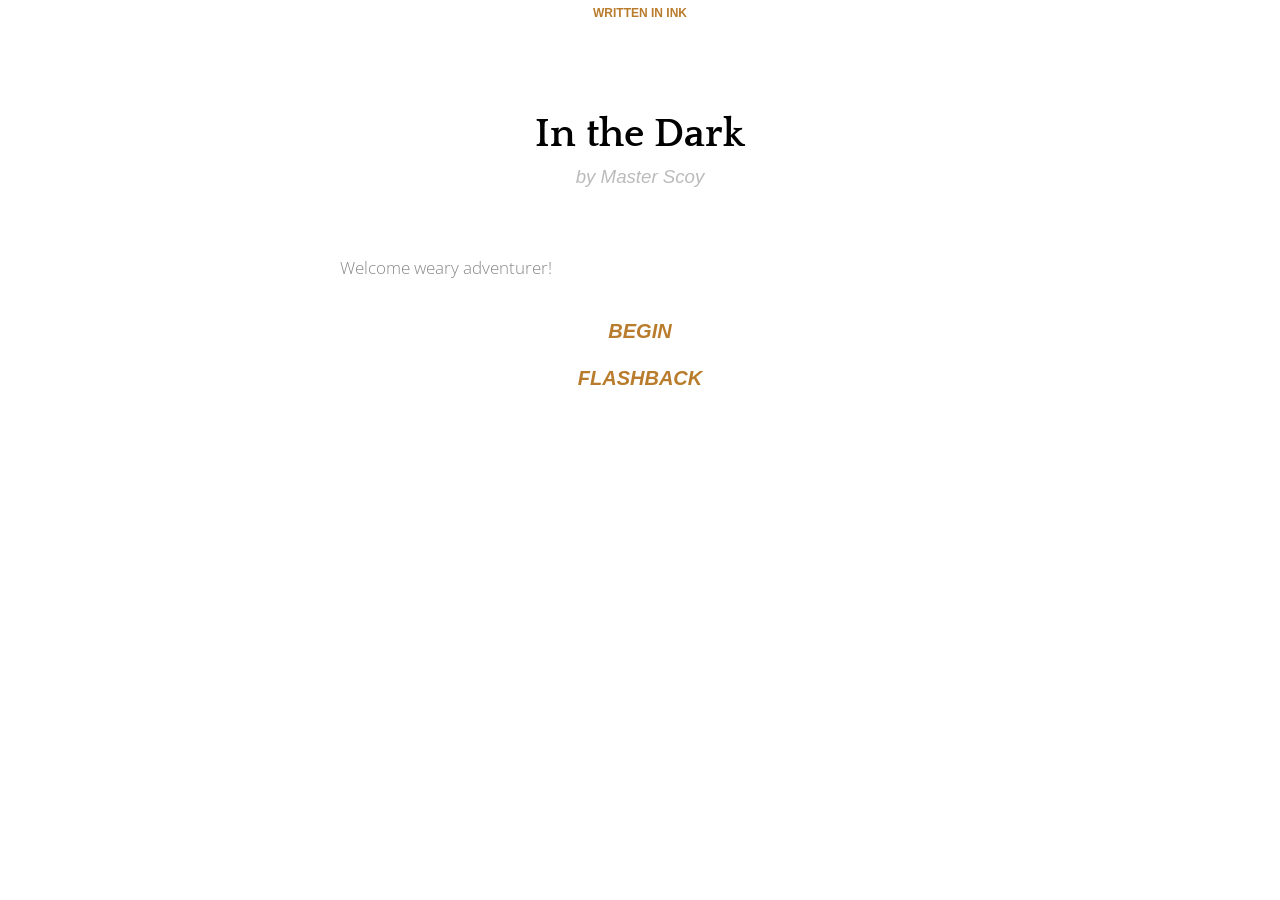
<file: Assets/INK_InTheDark/index.html>
﻿<!doctype html>
<html lang="en">
<head>
    <meta charset="utf-8">

    <title>In the Dark</title>

    <meta name="viewport" content="width=device-width, initial-scale=1.0">

    <link rel="stylesheet" href="style.css">

</head>

<body>

    <div class="outerContainer">
        <h3 class="written-in-ink"><a href="https://www.inklestudios.com/ink">WRITTEN IN INK</a></h3>
        <div id="story" class="container">
            <div class="header">
                <h1>In the Dark</h1>
                <h2 class="byline"></h2>
            </div>
        </div>
    </div>

    <script src="ink.js"></script>
    <script src="IntheDark.js"></script>
    <script src="main.js"></script>
</body>
</html>
</file>
<file: Assets/INK_InTheDark/style.css>
@import url('https://fonts.googleapis.com/css?family=Open+Sans:300,700|Quattrocento:700');

body {
    font-family: 'Open Sans', sans-serif;
    font-weight: lighter;
    background: white;
}

body.dark {
    background: black;
    color: white;
}

h1, h2 {
    text-align: center;
    font-family: "Quattrocento", Georgia, 'Times New Roman', Times, serif;
    margin: 0;
    padding: 0;
}

h1 {
    font-size: 30pt;
    margin-bottom: 10px;
}

h2 {
    font-size: 14pt;
    font-style: italic;
    font-family: sans-serif;
    font-weight: lighter;
    color: #BBB;
}

.dark h2 {
    color: #666;
}

.header {
    padding-top: 3em;
    padding-bottom: 3em;
}

h3.written-in-ink {
    font-size: 9pt;
    font-family: sans-serif;
    text-align: center;
    font-weight: 700;
    position: fixed;
    display: block;
    width: 100%;
    background: white;
    margin: 0;
    padding-top: 6px;
    padding-bottom: 6px;
    top: 0;
}

.dark h3.written-in-ink {
    background: black;
}


/* Seems necessary to make iframes work on itch.io on mobile iOS :-( */
.outerContainer {
    position: absolute;
    display: block;
    margin: 0;
    padding: 0;
    -webkit-overflow-scrolling: touch;
    overflow: scroll;
    height: 100%;
    width: 100%;
    top: 0;
    left: 0;
}

.container {
    display: block;
    max-width: 600px;
    margin: 0 auto;
    padding: 20px;
    padding-top: 4em;
    background: white;
}

.dark .container {
    background: black;
}

p {
    font-size: 13pt;
    color: #888;
    line-height: 1.7em;
    font-weight: lighter;
}

a {
    font-weight: 700;
    color: #b97c2c;
    font-family: sans-serif;
    transition: color 0.6s;
    text-decoration: none;
}

.dark a {
    color: #cc8f1a;
    transition: color 0.6s;
}


a:hover {
    color: black;
    transition: color 0.1s;
}

.dark a:hover {
    color: white;
}

strong {
    color: black;
    font-weight: bold;
}

.dark strong {
    color: white;
}

img {
    display: block;
    margin: 0 auto;
    max-width: 100%;
}

.container .hide {
    opacity: 0.0;
}

.container .invisible {
    display: none;
}

.container * {
    opacity: 1.0;
    transition: opacity 1.0s;
}

p.choice {
    text-align: center;
    line-height: 1.7em;
}

/* first choice */
:not(.choice) + .choice {
    padding-top: 1em; 
}


p.choice a {
    font-size: 15pt;
}

/* Built in class if you want to write:
     The End # CLASS: end
*/
.end {
    text-align: center;
    font-weight: bold;
    color: white;
    padding-top: 20px;
    padding-bottom: 20px;
}
</file>
